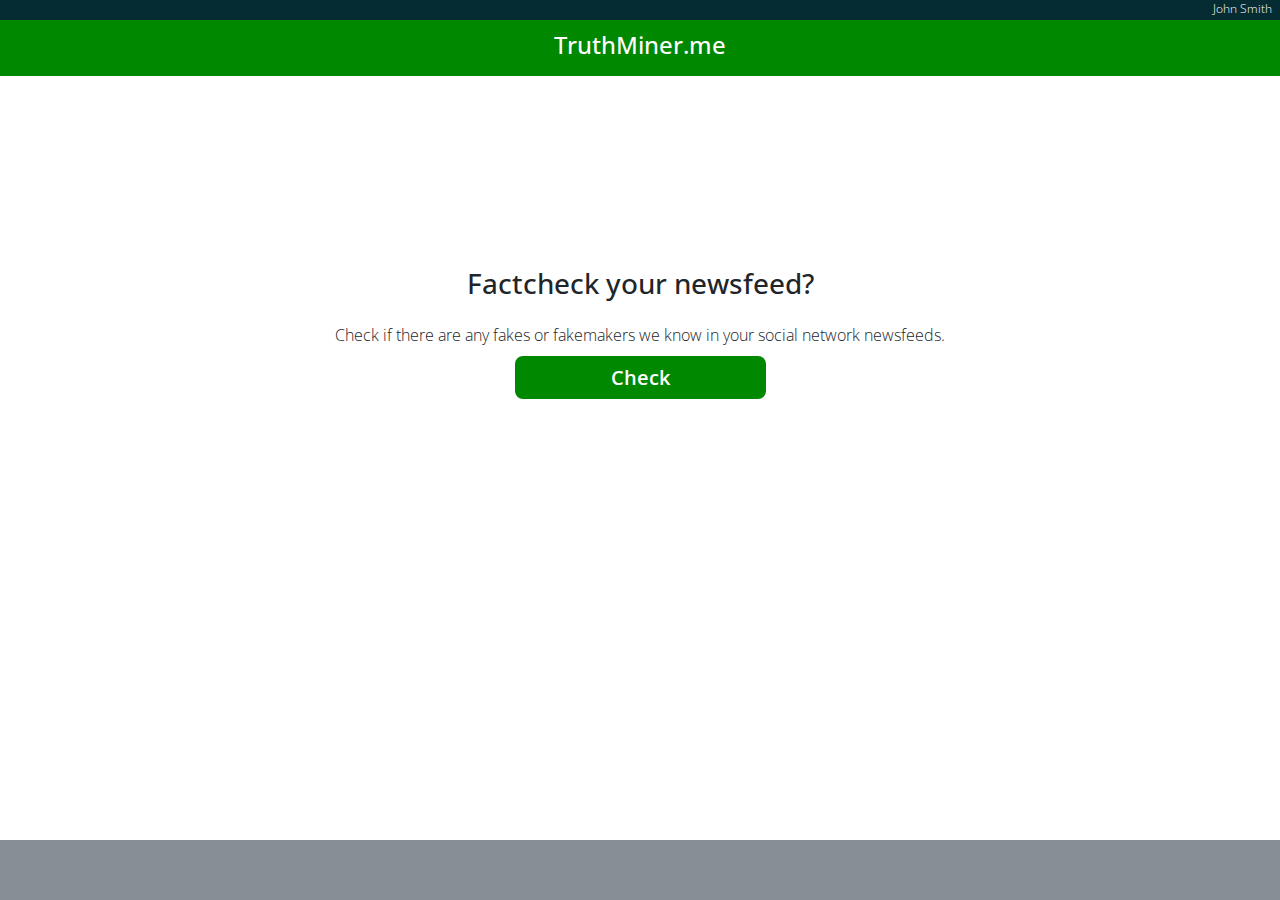
<file: app/index.html>
<!DOCTYPE html>
<html lang="en">
<head>
  <meta charset="utf-8"/>
  <link rel="apple-touch-icon" sizes="76x76" href="./assets/img/apple-icon.png">
  <link rel="icon" type="image/png" href="./assets/img/favicon.png">
  <link href="https://fonts.googleapis.com/css?family=Open+Sans:300,300 i,400,700" rel="stylesheet">
  <meta http-equiv="X-UA-Compatible" content="IE=edge,chrome=1"/>
  <title>TruthMiner.me</title>
  <meta content='width=device-width, initial-scale=1.0, maximum-scale=1.0, user-scalable=0, shrink-to-fit=no'
        name='viewport'/>
  <link href="./assets/css/bootstrap.min.css" rel="stylesheet"/>
  <link href="./assets/css/style.css" rel="stylesheet"/>
</head>
<body>
<div class="header">
  <!-- line-header -->
  <div class="line-header">
    <p class="user-name">John Smith</p>
  </div>
  <!-- /line-header -->
  <h4 class="title">TruthMiner.me</h4>
</div>
<!--main-->
<div class="main">
  <h3 class="main-title">Factcheck your newsfeed?</h3>
  <p class="main-description">Check if there are any fakes or fakemakers
    we know in your social
    network newsfeeds.</p>
  <a class="main-btn" href="cheking-process.html">Check</a>
</div>
<!-- /main -->

<div class="footer">

</div>
<!-- scripts-->
<script src="https://code.jquery.com/jquery-3.2.1.slim.min.js"
        integrity="sha384-KJ3o2DKtIkvYIK3UENzmM7KCkRr/rE9/Qpg6aAZGJwFDMVNA/GpGFF93hXpG5KkN"
        crossorigin="anonymous"></script>

<script src="https://cdnjs.cloudflare.com/ajax/libs/popper.js/1.11.0/umd/popper.min.js"
        integrity="sha384-b/U6ypiBEHpOf/4+1nzFpr53nxSS+GLCkfwBdFNTxtclqqenISfwAzpKaMNFNmj4"
        crossorigin="anonymous"></script>
<script src="./assets/js/core/bootstrap.min.js" type="text/javascript"></script>
</body>
</html>
</file>
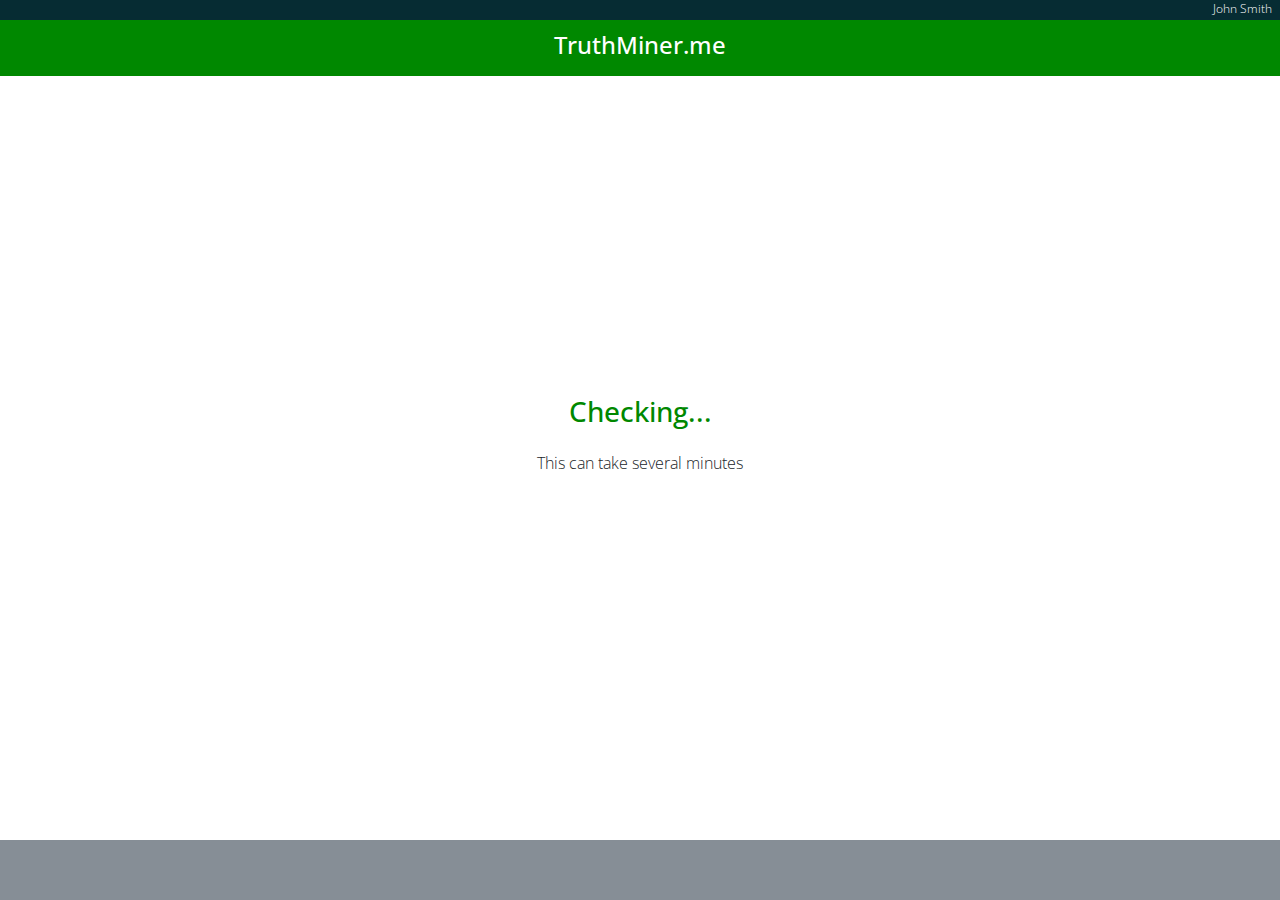
<file: app/cheking-process.html>
<!DOCTYPE html>
<html lang="en">
<head>
  <meta charset="utf-8"/>
  <link rel="apple-touch-icon" sizes="76x76" href="./assets/img/apple-icon.png">
  <link rel="icon" type="image/png" href="./assets/img/favicon.png">
  <link href="https://fonts.googleapis.com/css?family=Open+Sans:300,300 i,400,700" rel="stylesheet">
  <meta http-equiv="X-UA-Compatible" content="IE=edge,chrome=1"/>
  <title>TruthMiner.me</title>
  <meta content='width=device-width, initial-scale=1.0, maximum-scale=1.0, user-scalable=0, shrink-to-fit=no'
        name='viewport'/>
  <link href="./assets/css/bootstrap.min.css" rel="stylesheet"/>
  <link href="./assets/css/style.css" rel="stylesheet"/>
</head>
<body>
<div class="header">
  <!-- line-header -->
  <div class="line-header">
    <p class="user-name">John Smith</p>
  </div>
  <!-- /line-header -->
  <h4 class="title">TruthMiner.me</h4>
</div>
<!--main-->
<div class="main">
  <h3 class="main-title__green">Checking...</h3>
  <p class="main-description">This can take several minutes</p>
  <div class="loader">
    <div class="dot-1"></div>
    <div class="dot-2"></div>
    <div class="dot-3"></div>
  </div>
</div>
<!-- /main -->

<div class="footer">

</div>
<!-- scripts-->
<script src="https://code.jquery.com/jquery-3.2.1.slim.min.js"
        integrity="sha384-KJ3o2DKtIkvYIK3UENzmM7KCkRr/rE9/Qpg6aAZGJwFDMVNA/GpGFF93hXpG5KkN"
        crossorigin="anonymous"></script>

<script src="https://cdnjs.cloudflare.com/ajax/libs/popper.js/1.11.0/umd/popper.min.js"
        integrity="sha384-b/U6ypiBEHpOf/4+1nzFpr53nxSS+GLCkfwBdFNTxtclqqenISfwAzpKaMNFNmj4"
        crossorigin="anonymous"></script>
<script src="./assets/js/core/bootstrap.min.js" type="text/javascript"></script>
</body>
</html>
</file>
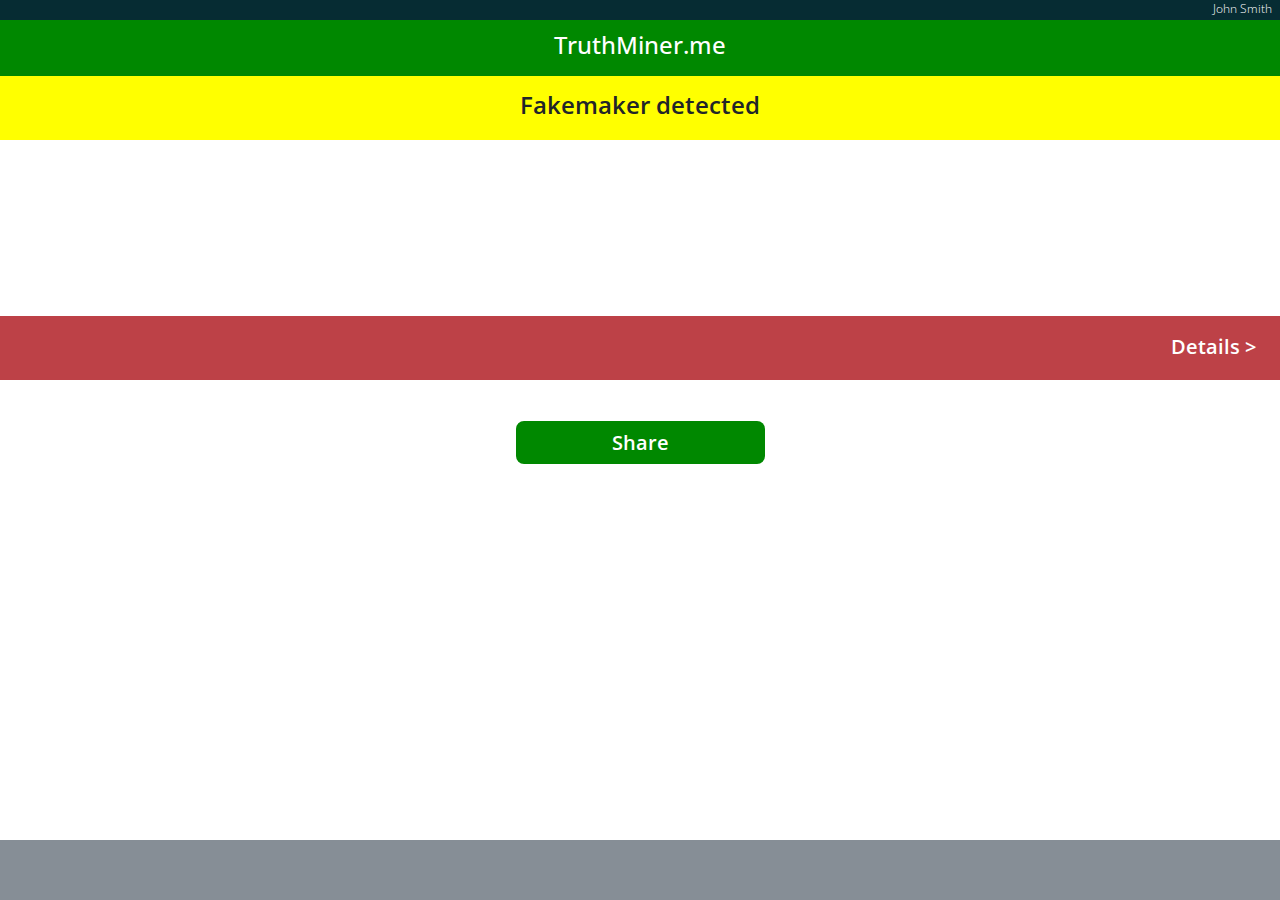
<file: app/fakemaker_detected.html>
<!DOCTYPE html>
<html lang="en">
<head>
  <meta charset="utf-8"/>
  <link rel="apple-touch-icon" sizes="76x76" href="./assets/img/apple-icon.png">
  <link rel="icon" type="image/png" href="./assets/img/favicon.png">
  <link href="https://fonts.googleapis.com/css?family=Open+Sans:300,300 i,400,700" rel="stylesheet">
  <meta http-equiv="X-UA-Compatible" content="IE=edge,chrome=1"/>
  <title>TruthMiner.me</title>
  <meta content='width=device-width, initial-scale=1.0, maximum-scale=1.0, user-scalable=0, shrink-to-fit=no'
        name='viewport'/>
  <link href="./assets/css/bootstrap.min.css" rel="stylesheet"/>
  <link href="./assets/css/style.css" rel="stylesheet"/>
</head>
<body>
<div class="header">
  <!-- line-header -->
  <div class="line-header">
    <p class="user-name">John Smith</p>
  </div>
  <!-- /line-header -->
  <h4 class="title">TruthMiner.me</h4>
</div>
<!--main-->
<div class="main">
  <div class="main-warning">
    <h4 class="main-warning-title">Fakemaker detected</h4>
  </div>
  <div class="main-card">

  </div>
  <div class="details">
    <a href="#">Details ></a>
  </div>
  <a href="#" class="main-btn">Share</a>
</div>

<!-- /main -->

<div class="footer">

</div>
<!-- scripts-->
<script src="https://code.jquery.com/jquery-3.2.1.slim.min.js"
        integrity="sha384-KJ3o2DKtIkvYIK3UENzmM7KCkRr/rE9/Qpg6aAZGJwFDMVNA/GpGFF93hXpG5KkN"
        crossorigin="anonymous"></script>

<script src="https://cdnjs.cloudflare.com/ajax/libs/popper.js/1.11.0/umd/popper.min.js"
        integrity="sha384-b/U6ypiBEHpOf/4+1nzFpr53nxSS+GLCkfwBdFNTxtclqqenISfwAzpKaMNFNmj4"
        crossorigin="anonymous"></script>
<script src="./assets/js/core/bootstrap.min.js" type="text/javascript"></script>
</body>
</html>
</file>
<file: app/assets/css/style.css>
@import url("https://fonts.googleapis.com/css?family=Open+Sans:400,800");body{font-family:Open Sans,sans-serif;font-weight:300;height:100vh;margin:0;padding:0;overflow:hidden}a,a:focus,a:hover{color:#fff;text-decoration:none}.main{text-align:center}.main .main-title{margin-top:15%}.main .main-title__green{margin-top:25%;color:#080}.main .main-btn,.main .main-description{margin-top:1.5rem}.main .main-btn{background-color:#080;padding:.5rem 6rem;border-radius:.5rem;box-shadow:none;color:#fff;font-size:1.25rem;font-weight:600}.footer{position:absolute;bottom:0;height:60px;width:100%;background-color:#868e96}.dot-1{-webkit-animation:a 2s ease-out .7s infinite;animation:a 2s ease-out .7s infinite}.dot-1,.dot-2{position:absolute;top:0;left:0;right:0;bottom:0;margin:auto;width:10vw;height:10vw;border-radius:50%}.dot-2{-webkit-animation:a 2s ease-out 1.4s infinite;animation:a 2s ease-out 1.4s infinite}.dot-3{position:absolute;top:0;left:0;right:0;bottom:0;margin:auto;width:10vw;height:10vw;border-radius:50%;-webkit-animation:a 2s ease-out 2.1s infinite;animation:a 2s ease-out 2.1s infinite}@-webkit-keyframes a{0%{-webkit-transform:scale(0);transform:scale(0);opacity:1}to{opacity:0;-webkit-transform:scale(8);transform:scale(8);background:#2196f3}}@keyframes a{0%{-webkit-transform:scale(0);transform:scale(0);opacity:1}to{opacity:0;-webkit-transform:scale(8);transform:scale(8);background:#2196f3}}.main-warning{margin-top:0;background-color:#ff0;height:4rem;width:100%}.main-warning .main-warning-title{padding-top:1rem;font-weight:600}.main-card{width:100%;height:11rem}.details{margin-top:0;background-color:#bd4147;width:100%;height:4rem;margin-bottom:3rem}.details a{font-size:1.25rem;position:absolute;right:1.5rem;margin-top:1rem;font-weight:600}.header{width:100%;height:4.75rem;background:#080;color:#fff;font-size:.8rem;text-align:center}.header .line-header{top:0;width:100%;background-color:#062c33;height:1.25rem}.header .line-header .user-name{color:#fff;font-size:.75rem;right:.5rem;position:absolute}.header .title{color:#fff;margin-top:.75rem}
</file>
